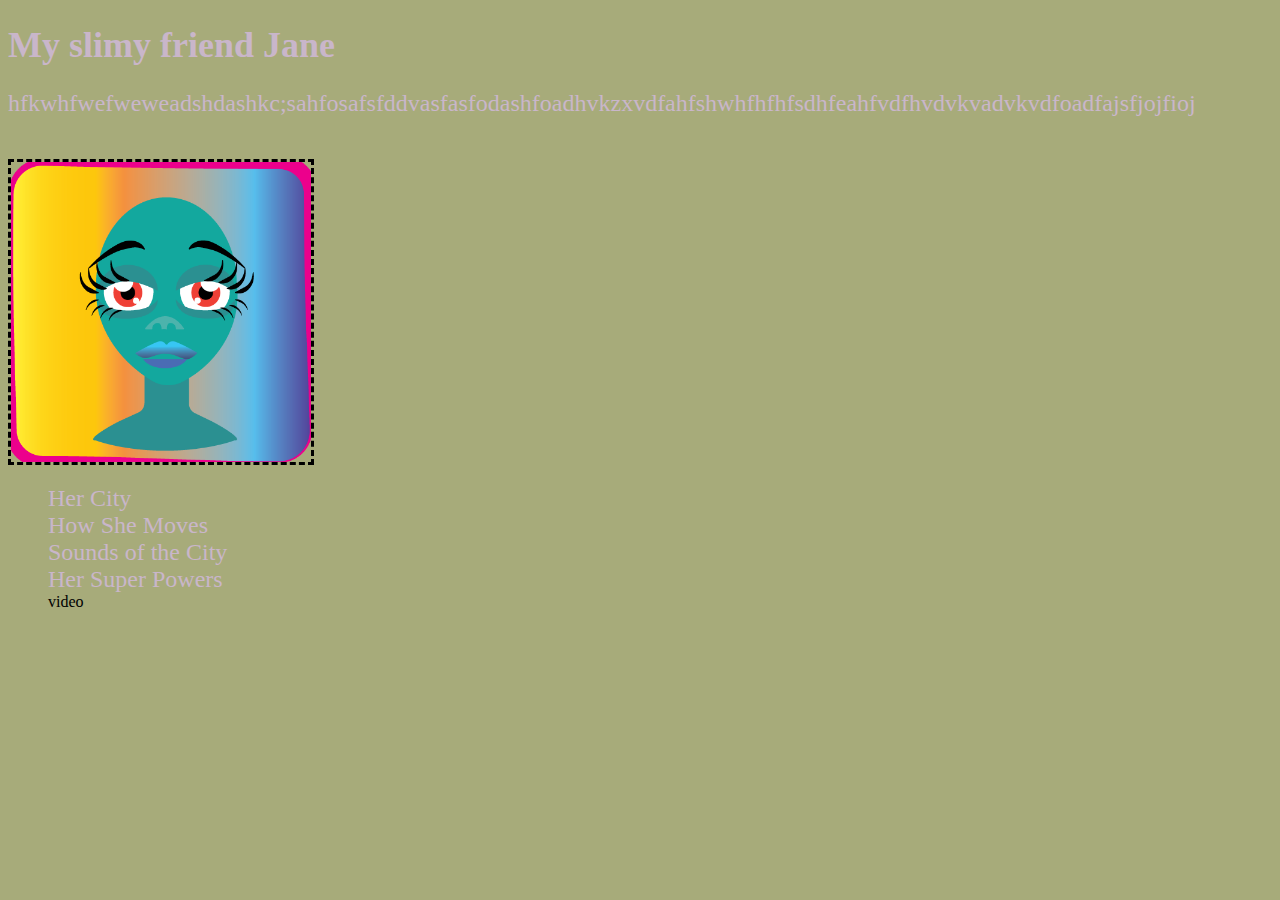
<file: index.html>
<!DOCTYPE html>
<html>
<head>
	<meta charset="utf-8">
	<meta name="viewport" content="width=device-width, initial-scale=1">
	<title>Jane Creature of the Sewers</title>
	<link rel="stylesheet" type="text/css" href="style.css">
</head>
<body>
	<h1>My slimy friend Jane</h1>
	<p>hfkwhfwefweweadshdashkc;sahfosafsfddvasfasfodashfoadhvkzxvdfahfshwhfhfhfsdhfeahfvdfhvdvkvadvkvdfoadfajsfjojfioj</p>
	<br>
	<img src="images/face.png" width="300px" alt="Jane">
	<ul>
		<li><a href="place.html">Her City</a></li>
		<li><a href="animate.html">How She Moves</a></li>
		<li><a href="sounds.html">Sounds of the City</a></li>
		<li><a href="power.html">Her Super Powers</a></li>
		<li>video</li>
	</ul>
</body>
</html>
</file>
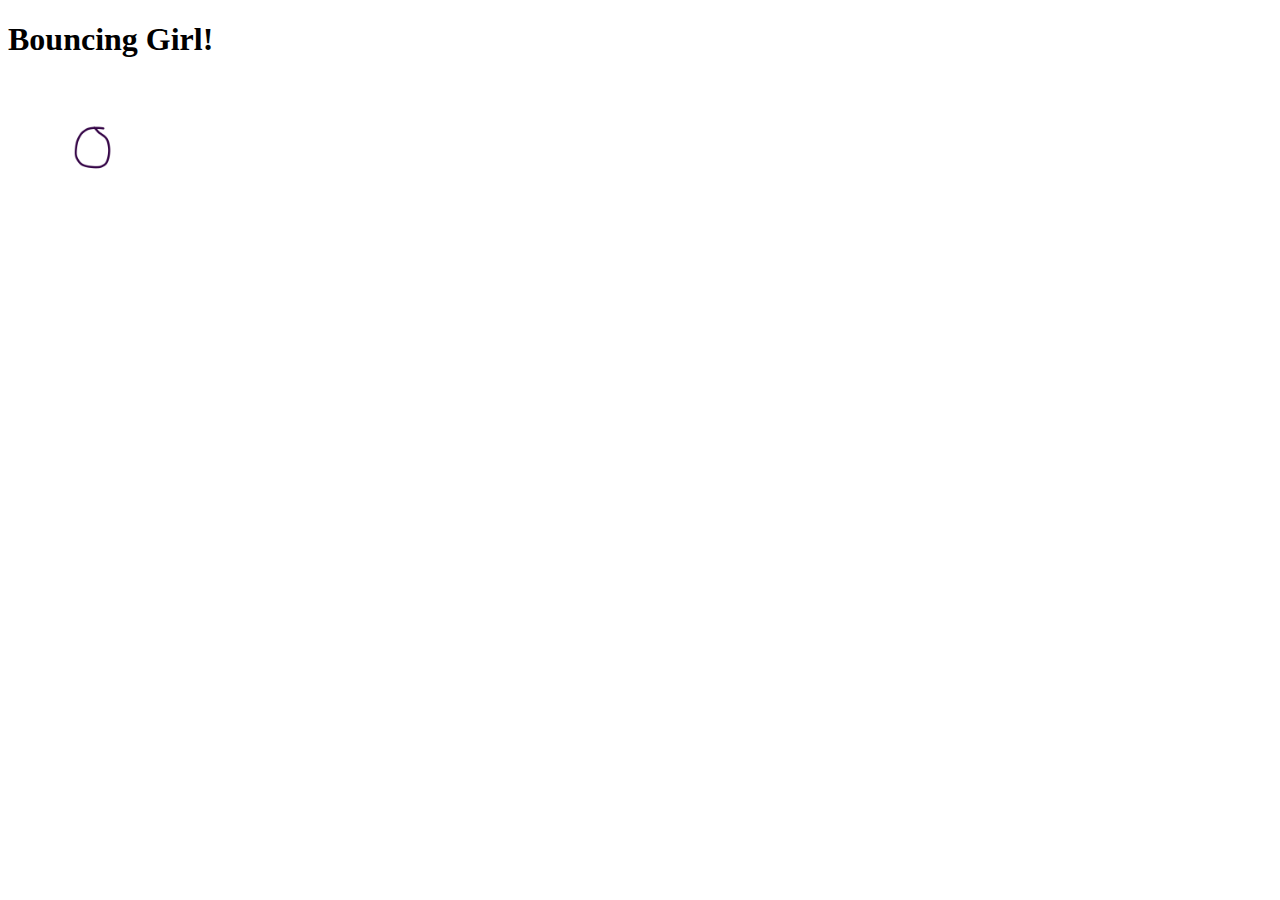
<file: animate.html>
<!DOCTYPE html>
<html>
<head>
	<meta charset="utf-8">
	<meta name="viewport" content="width=device-width, initial-scale=1">
	<title>She Moves!!</title>
</head>
<body>
	<h1>Bouncing Girl!</h1>
	<img src="images/animation.gif" width="200px">
	<br>
	<iframe width="560" height="315" src="https://www.youtube.com/embed/mcs-6KNZXoI" title="YouTube video player" frameborder="0" allow="accelerometer; autoplay; clipboard-write; encrypted-media; gyroscope; picture-in-picture" allowfullscreen></iframe>
</body>
</html>
</file>
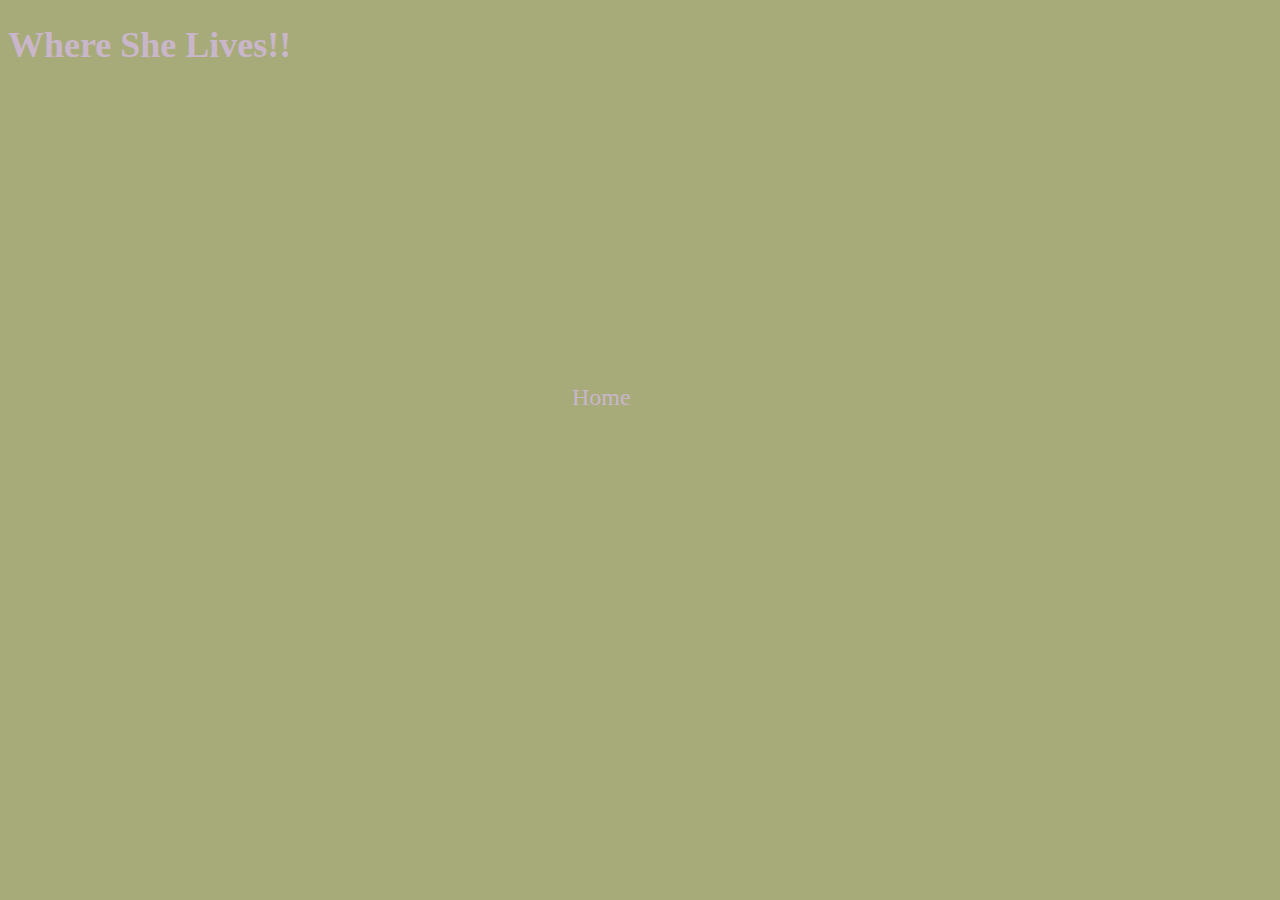
<file: place.html>
<!DOCTYPE html>
<html>
<head>
	<meta charset="utf-8">
	<meta name="viewport" content="width=device-width, initial-scale=1">
	<title>Siberia City</title>
	<link rel="stylesheet" type="text/css" href="style.css">
</head>
<body>
	<h1>Where She Lives!!</h1>
	<iframe width="560" height="315" src="https://www.youtube.com/embed/YXvsAfnziEc" title="YouTube video player" frameborder="0" allow="accelerometer; autoplay; clipboard-write; encrypted-media; gyroscope; picture-in-picture" allowfullscreen></iframe>
	<a href="index.html">Home</a>
</body>
</html>
</file>
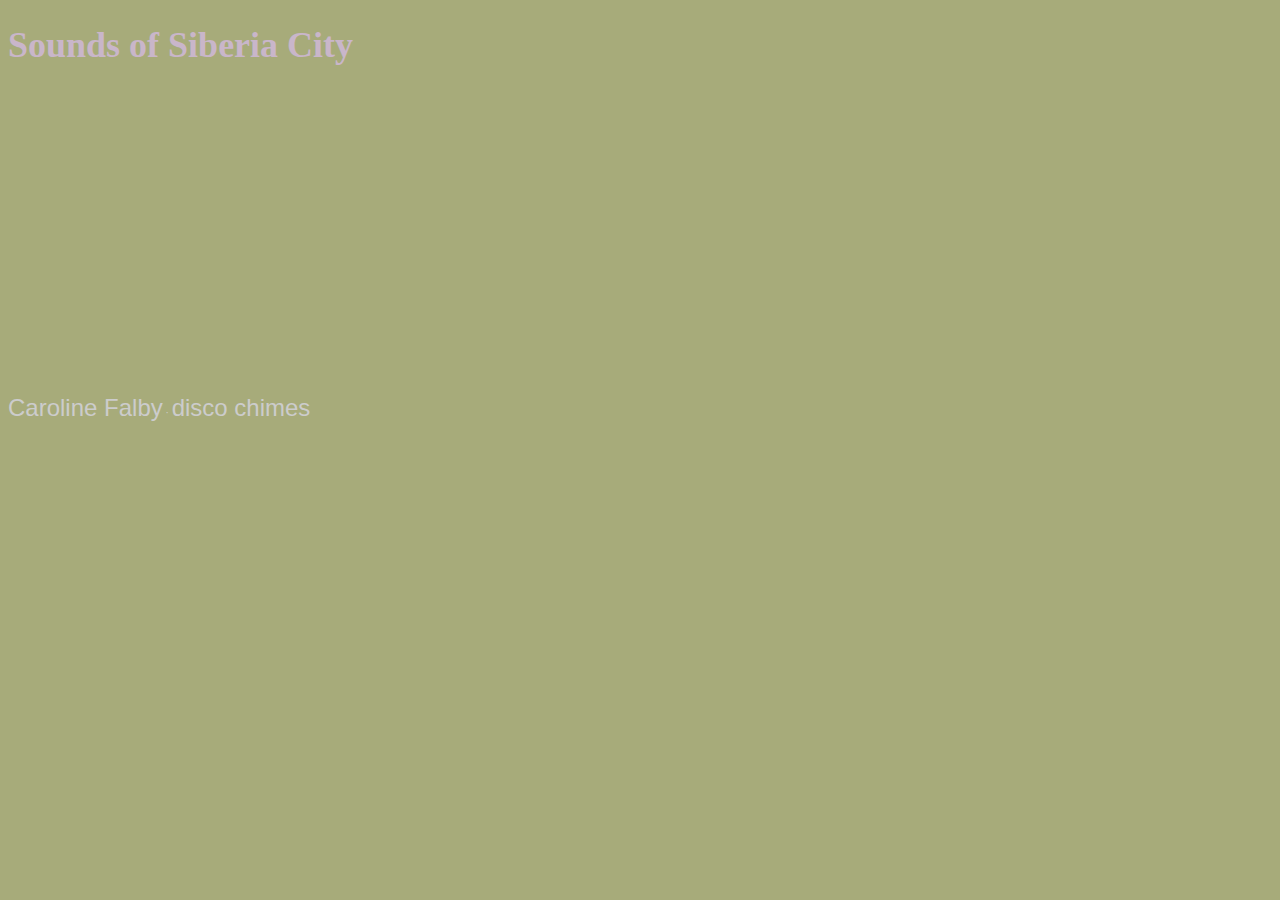
<file: sounds.html>
<!DOCTYPE html>
<html>
<head>
	<meta charset="utf-8">
	<meta name="viewport" content="width=device-width, initial-scale=1">
	<title>Sounds of the City</title>
	<link rel="stylesheet" type="text/css" href="style.css">
</head>
<body>
	<h1>Sounds of Siberia City</h1>
	<iframe width="100%" height="300" scrolling="no" frameborder="no" allow="autoplay" src="https://w.soundcloud.com/player/?url=https%3A//api.soundcloud.com/tracks/1041965659&color=%23ec1a7d&auto_play=false&hide_related=false&show_comments=true&show_user=true&show_reposts=false&show_teaser=true&visual=true"></iframe><div style="font-size: 10px; color: #cccccc;line-break: anywhere;word-break: normal;overflow: hidden;white-space: nowrap;text-overflow: ellipsis; font-family: Interstate,Lucida Grande,Lucida Sans Unicode,Lucida Sans,Garuda,Verdana,Tahoma,sans-serif;font-weight: 100;"><a href="https://soundcloud.com/caroline-falby" title="Caroline Falby" target="_blank" style="color: #cccccc; text-decoration: none;">Caroline Falby</a> · <a href="https://soundcloud.com/caroline-falby/disco-chimes" title="disco chimes" target="_blank" style="color: #cccccc; text-decoration: none;">disco chimes</a></div>
</body>
</html>
</file>
<file: style.css>
body{background-color: #A7AB7A;}
h1{color: #C9B6CA;font-family: "Garamond"; font-size: 36px;}
p{color:#C9B6CA;font-family: "Garamond"; font-size: 24px;}
a{text-decoration: none; color:#C9B6CA;font-size: 24px; }
a:hover{color: red;}
img{border-width: 3px; border-color: black; border-style: dashed;}
li{list-style: none;}
</file>
